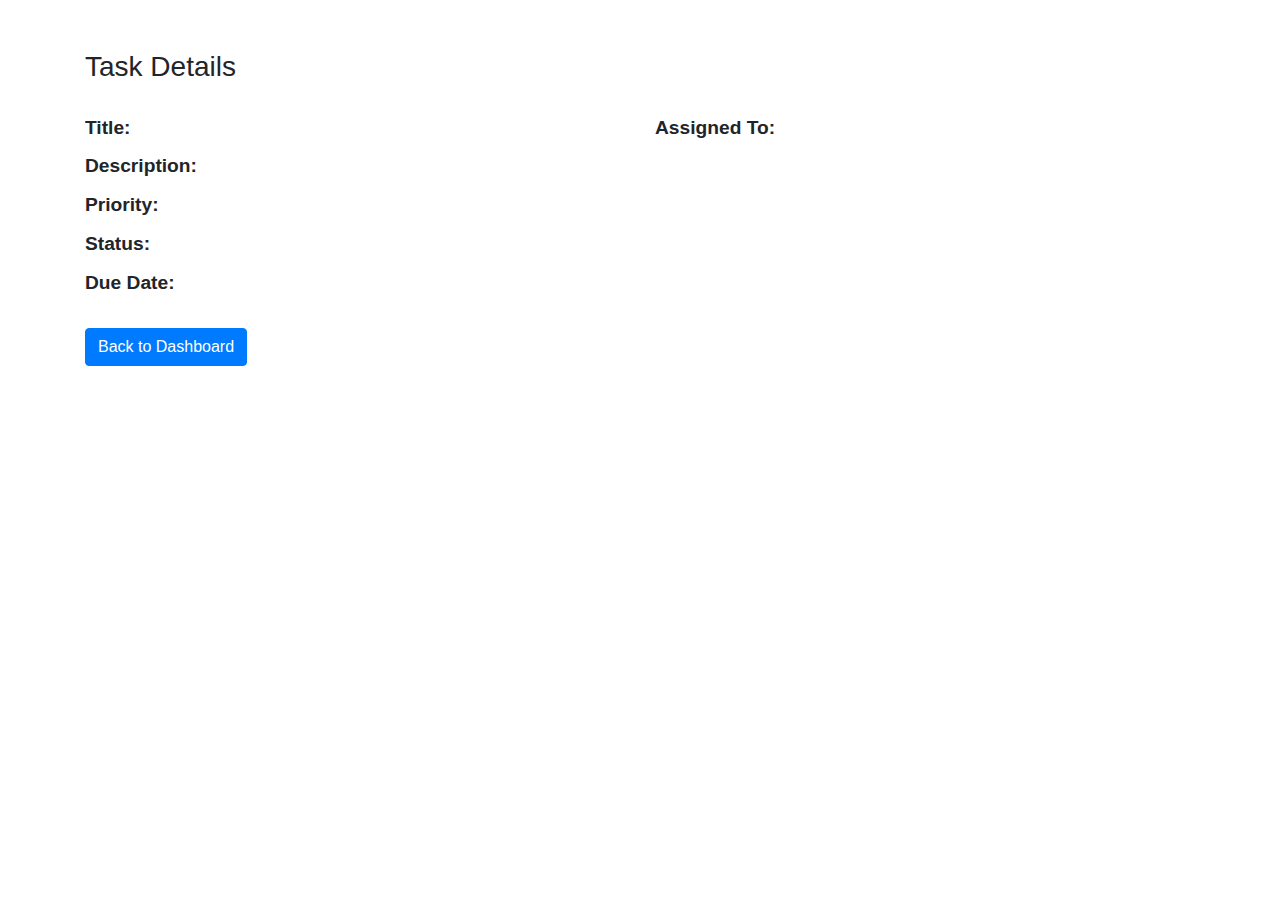
<file: TaskManagementSystem.Api/wwwroot/details.html>
﻿<!DOCTYPE html>
<html lang="en">
<head>
    <meta charset="UTF-8">
    <meta name="viewport" content="width=device-width, initial-scale=1.0">
    <title>Task Details</title>
    
    <link href="https://stackpath.bootstrapcdn.com/bootstrap/4.5.2/css/bootstrap.min.css" rel="stylesheet">
    <style>
        .task-details {
            margin-top: 50px;
        }

            .task-details h3 {
                margin-bottom: 30px;
            }

            .task-details p {
                font-size: 1.2rem;
                margin-bottom: 10px;
            }

            .task-details .back-button {
                margin-top: 20px;
            }
    </style>
</head>
<body>
    <div class="container task-details">
        <h3>Task Details</h3>

        <div class="row">
            <div class="col-md-6">
                <p><strong>Title:</strong> <span id="task-title"></span></p>
                <p><strong>Description:</strong> <span id="task-description"></span></p>
                <p><strong>Priority:</strong> <span id="task-priority"></span></p>
                <p><strong>Status:</strong> <span id="task-status"></span></p>
                <p><strong>Due Date:</strong> <span id="task-dueDate"></span></p>
            </div>
            <div class="col-md-6">
                <p><strong>Assigned To:</strong> <span id="task-assignedToUser"></span></p>
            </div>
        </div>

        
        <button class="btn btn-primary back-button" onclick="goBackToDashboard()">Back to Dashboard</button>
    </div>

    <script>
        
        function loadTaskDetails() {
            
            const urlParams = new URLSearchParams(window.location.search);
            const taskId = urlParams.get('id');

            if (taskId) {
                fetch(`/api/task/${taskId}`)
                    .then(response => response.json())
                    .then(task => {
                        document.getElementById('task-title').textContent = task.title;
                        document.getElementById('task-description').textContent = task.description;
                        document.getElementById('task-priority').textContent = ConvertToTextPeriorty(task.priority);
                        document.getElementById('task-status').textContent = ConvertToTextStatus(task.status);
                        document.getElementById('task-dueDate').textContent = task.dueDate.split('T')[0];
                        document.getElementById('task-assignedToUser').textContent = task.assignedToUser;
                    })
                    .catch(error => {
                        console.error('Error fetching task details:', error);
                        alert('Failed to load task details.');
                    });
            } else {
                alert('No task ID provided.');
            }
        }

        loadTaskDetails();

        function ConvertToTextStatus(status) {
            if (status == 0) {
                return 'ToDo';
            }
            else if (status == 1) {
                return 'InProgress';
            }
            else return 'Completed';
        }
        function ConvertToTextPeriorty(Periorty) {
            if (Periorty == 0) {
                return 'Low';
            }
            else if (Periorty == 1) {
                return 'Medium';
            }
            else return 'High';
        }
        
        function goBackToDashboard() {
            window.location.href = '/dashboard.html'; 
        }
    </script>

    
    <script src="https://code.jquery.com/jquery-3.5.1.slim.min.js"></script>
    <script src="https://cdn.jsdelivr.net/npm/@popperjs/core@2.9.2/dist/umd/popper.min.js"></script>
    <script src="https://stackpath.bootstrapcdn.com/bootstrap/4.5.2/js/bootstrap.min.js"></script>
</body>
</html>
</file>
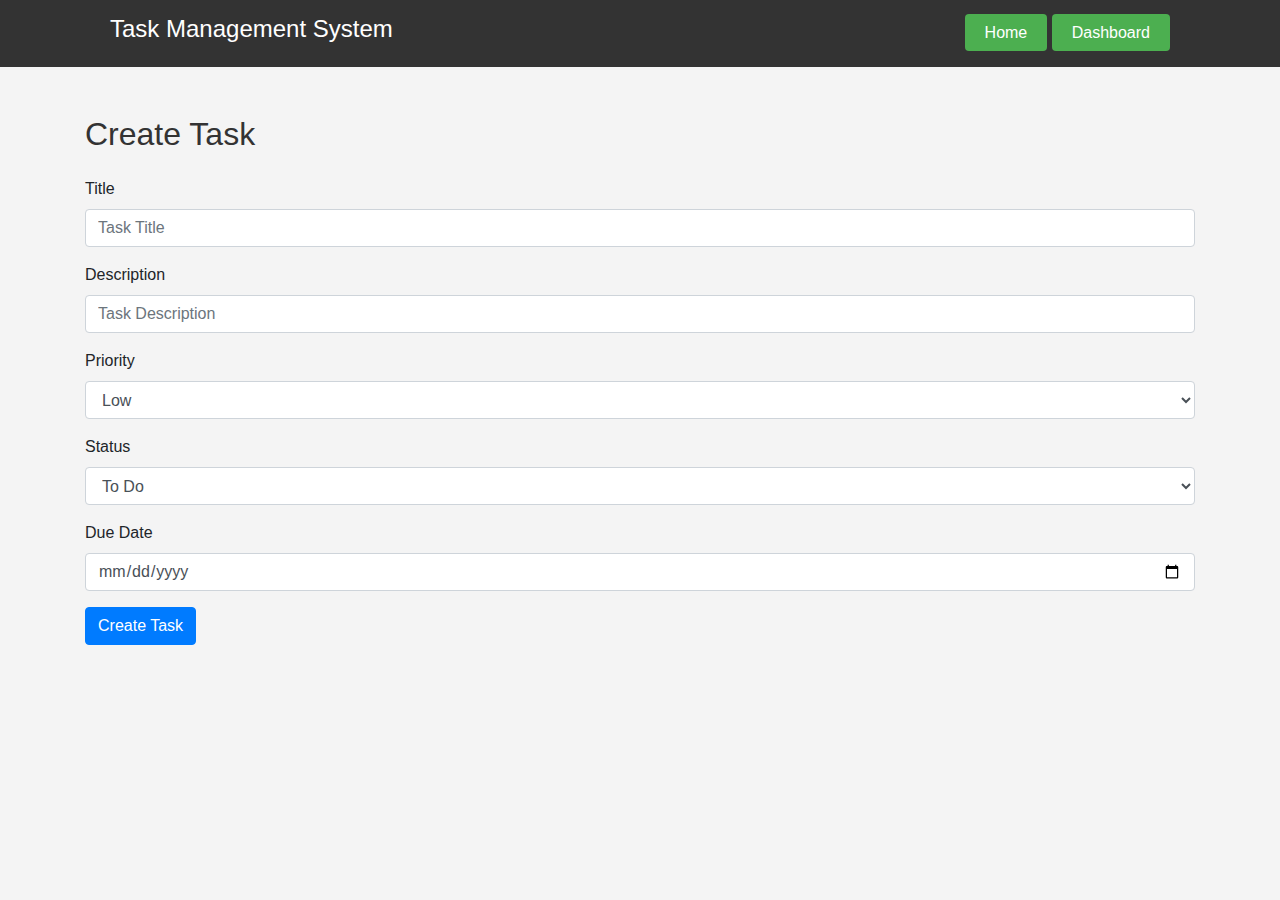
<file: TaskManagementSystem.Api/wwwroot/Task.html>
﻿<!DOCTYPE html>
<html lang="en">
<head>
    <meta charset="UTF-8">
    <meta name="viewport" content="width=device-width, initial-scale=1.0">
    <link href="https://stackpath.bootstrapcdn.com/bootstrap/4.5.2/css/bootstrap.min.css" rel="stylesheet">
    <title>Task Management</title>
    <style>
        body {
            font-family: Arial, sans-serif;
            background-color: #f4f4f4;
            margin: 0;
            padding: 0;
        }

        header {
            background: #333;
            color: #fff;
            padding: 15px 0;
        }

            header .container {
                display: flex;
                justify-content: space-between;
                align-items: center;
                max-width: 1100px;
                margin: 0 auto;
                padding: 0 20px;
            }

            header h1 {
                font-size: 24px;
            }

            header nav a {
                color: white;
                text-decoration: none;
                padding: 10px 20px;
                background: #4CAF50;
                border-radius: 4px;
            }

                header nav a:hover {
                    background: #45a049;
                }

        .content {
            max-width: 1100px;
            margin: 30px auto;
            padding: 0 20px;
        }

        h2 {
            font-size: 32px;
            color: #333;
        }

        .task-list {
            width: 100%;
            margin-top: 20px;
            border-collapse: collapse;
        }

            .task-list th, .task-list td {
                border: 1px solid #ddd;
                padding: 10px;
            }

            .task-list th {
                background-color: #f2f2f2;
            }

            .task-list td {
                text-align: center;
            }

        .action-buttons button {
            margin: 5px;
            padding: 8px 15px;
            cursor: pointer;
        }

        .create-button {
            background-color: #4CAF50;
            color: white;
            border: none;
        }

        .delete-button {
            background-color: #e74c3c;
            color: white;
            border: none;
        }

        .update-button, .details-button {
            background-color: #3498db;
            color: white;
            border: none;
        }

        .create-task-form {
            display: none;
            margin-top: 20px;
        }

            .create-task-form input, .create-task-form button {
                padding: 10px;
                margin: 5px;
            }
    </style>
</head>
<body>

    <header>
        <div class="container">
            <h1>Task Management System</h1>
            <nav>
                <a href="index.html">Home</a>
                <a href="dashboard.html">Dashboard</a>
            </nav>
        </div>
    </header>

    <div class="container mt-5">
        <h2 id="form-title" class="mb-4">Create Task</h2>

        <form id="task-form">
            <input type="hidden" id="task-id">

            <!-- Title Field -->
            <div class="form-group">
                <label for="title">Title</label>
                <input type="text" class="form-control" id="title" placeholder="Task Title">
            </div>

            <!-- Description Field -->
            <div class="form-group">
                <label for="description">Description</label>
                <input type="text" class="form-control" id="description" placeholder="Task Description">
            </div>

            <!-- Priority Dropdown -->
            <div class="form-group">
                <label for="priority">Priority</label>
                <select class="form-control" id="priority">
                    <option value="0">Low</option>
                    <option value="1">Medium</option>
                    <option value="2">High</option>
                </select>
            </div>

            <!-- Status Dropdown -->
            <div class="form-group">
                <label for="status">Status</label>
                <select class="form-control" id="status">
                    <option value="0">To Do</option>
                    <option value="1">In Progress</option>
                    <option value="2">Completed</option>
                </select>
            </div>

            <!-- Due Date Field -->
            <div class="form-group">
                <label for="dueDate">Due Date</label>
                <input type="date" class="form-control" id="dueDate">
            </div>        
            <button type="submit" id="submit-button" class="btn btn-primary">Create Task</button>
        </form>
    </div>
    <script>
        document.addEventListener('DOMContentLoaded', function () {
            const formTitle = document.getElementById('form-title');
            const taskForm = document.getElementById('task-form');
            const submitButton = document.getElementById('submit-button');
            const taskIdField = document.getElementById('task-id');
            const userId = localStorage.getItem('userId')
            // Check if we are in update mode (e.g., task ID passed in the URL)
            const urlParams = new URLSearchParams(window.location.search);
            const taskId = urlParams.get('id'); // Get task ID from query parameters

            if (taskId) {
                // Update Mode
                formTitle.innerText = 'Update Task';
                submitButton.innerText = 'Update Task';
                fetchTaskData(taskId); // Fetch task data to prefill the form
            } else {
                // Create Mode
                formTitle.innerText = 'Create Task';
                submitButton.innerText = 'Create Task';
            }

            // Form submit event
            taskForm.addEventListener('submit', function (event) {
                event.preventDefault();
                const taskData = {
                    title: document.getElementById('title').value,
                    description: document.getElementById('description').value,
                    priority: document.getElementById('priority').value,
                    status: document.getElementById('status').value,
                    dueDate: document.getElementById('dueDate').value,
                    assignedToUserId: userId,
                };

                if (taskId) {
                    updateTask(taskId, taskData); // Update task
                } else {
                    createTask(taskData); // Create new task
                }
            });

            // Function to fetch task data for update
            function fetchTaskData(id) {
                fetch(`/api/task/${id}`)
                    .then(response => {
                        if (!response.ok) {
                            throw new Error('Network response was not ok');
                        }
                        return response.json();
                    })
                    .then(task => {
                        // Prefill the form with the existing task data
                        document.getElementById('title').value = task.title;
                        document.getElementById('description').value = task.description;
                        document.getElementById('priority').value = task.priority;
                        document.getElementById('status').value = task.status;
                        const dueDate = task.dueDate ? task.dueDate.split('T')[0] : ''; // Removes time part
                        document.getElementById('dueDate').value = dueDate;
                        document.getElementById('task-id').value = task.id;
                    })
                    .catch(error => {
                        console.error('Error fetching task:', error);
                        alert('Failed to fetch task data. Please try again.');
                    });
            }

            // Function to create a new task
            function createTask(taskData) {
                fetch('/api/task', {
                    method: 'POST',
                    headers: {
                        'Content-Type': 'application/json'
                    },
                    body: JSON.stringify({
                        title: taskData.title,
                        description: taskData.description,
                        dueDate: taskData.dueDate,
                        priority: parseInt(taskData.priority),
                        status: parseInt(taskData.status),
                        assignedToUserId: taskData.assignedToUserId,
                        //assignedToTeamId: assignedTeam
                    })
                }).then(response => {
                    if (response.ok) {
                        alert('Task created successfully!');
                        window.location.href = '/dashboard.html';
                    }
                });
            }

            // Function to update an existing task
            function updateTask(id, taskData) {
                fetch(`/api/task/${id}`, {
                    method: 'PUT',
                    headers: {
                        'Content-Type': 'application/json'
                    },
                    body: JSON.stringify({
                        title: taskData.title,
                        description: taskData.description,
                        dueDate: taskData.dueDate,
                        priority: parseInt(taskData.priority),
                        status: parseInt(taskData.status),
                        assignedToUserId: taskData.assignedToUserId,
                        //assignedToTeamId: assignedTeam
                    })
                }).then(response => {
                    if (response.ok) {
                        alert('Task Updated successfully!');
                        window.location.href = '/dashboard.html';
                    }
                });
            }
        });
    </script>
    <script src="https://code.jquery.com/jquery-3.5.1.slim.min.js"></script>
    <script src="https://cdn.jsdelivr.net/npm/@popperjs/core@2.9.2/dist/umd/popper.min.js"></script>
    <script src="https://stackpath.bootstrapcdn.com/bootstrap/4.5.2/js/bootstrap.min.js"></script>
</file>
